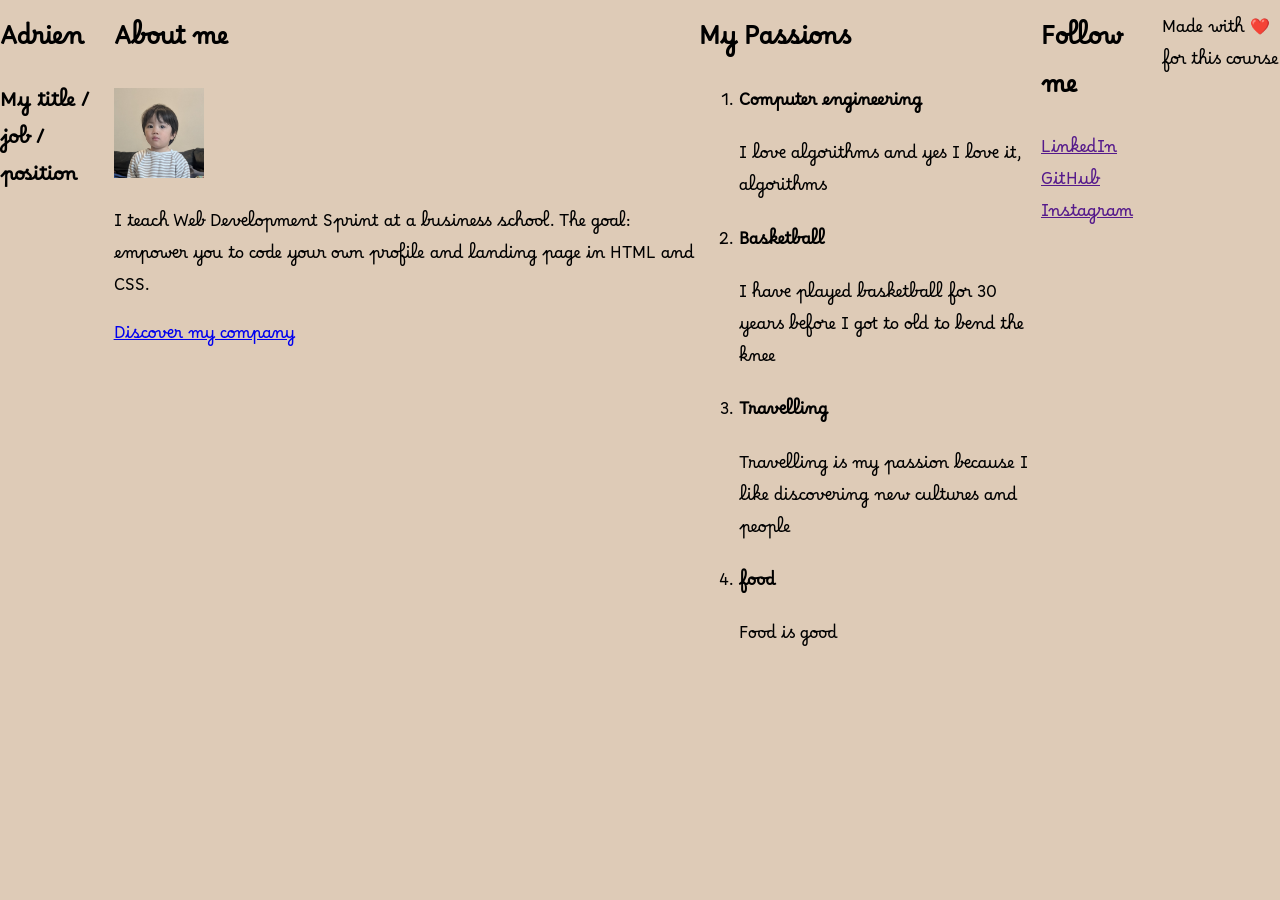
<file: ProfileRiku.html>
<!DOCTYPE html>
<html>
  <head>
    <title>My web profile</title>
    <link rel="stylesheet" type="text/css" href="ProfileRiku.css">
    <link rel="preconnect" href="https://fonts.googleapis.com">
<link rel="preconnect" href="https://fonts.gstatic.com" crossorigin>
<link href="https://fonts.googleapis.com/css2?family=Borel&display=swap" rel="stylesheet">
  </head>
  <body>
    <section id="banner-section">
      <h1>Adrien</h1>
      <h3>My title / job / position</h3>
    </section>

    <div id="about-me-section">
      <h2>About me</h2>
      <img id="riku" src="riku.jpg" alt="my profile picture">
      <p>I teach Web Development Sprint at a business school. The goal: empower you to code your own profile and landing page in HTML and CSS.</p>
      <a href="https://lewagon.com" id="wagon">Discover my company</a>
    </div>

    <div id="my-passion-section">
      <h2>My Passions</h2>
      <ol>
        <li>
          <h4>Computer engineering</h4>
          <p>I love algorithms and yes I love it, algorithms</p>
        </li>
        <li>
          <h4>Basketball</h4>
          <p>I have played basketball for 30 years before I got to old to bend the knee</p>
        </li>
        <li>
          <h4>Travelling</h4>
          <p>Travelling is my passion because I like discovering new cultures and people</p>
        </li>
        <li>
          <h4>food</h4>
          <p>Food is good</p>
        </li>
      </ol>
    </div>

    <div id="socials-section">
      <h2>Follow me</h2>
      <div class="links">
        <a href="">LinkedIn</a>
        <a href="">GitHub</a>
        <a href="">Instagram</a>
      </div>
    </div>

    <section id="footer">
      <p>Made with ❤️ for this course</p>
    </section>
  </body>
</html>
</file>
<file: ProfileRiku.css>
body{
	margin: 0;
	height: 100vh;
	display: flex;
	justify-content: center;
	background: #DECBB7;
	font-family: "Borel", cursive;
  font-weight: 400;
  font-style: normal;
}
img{
	height: 10vh;
	justify-content: center;
	background: #8F857D;
}
.badge{
	justify-content: center;
	background-color: darkred;
	width: 67xp;
	border-radius:10xp;
	padding: 5xp;
	color: whitesmoke;
}
.class{
	margin-bottom: 16px;
}
.old-price{
	color: indianred;
}
.product-card{
	background-color: whitesmoke;
	height: 150vh;
}


/* From Uiverse.io by e-coders */ 
button {
 position: relative;
 overflow: hidden;
 border: 0px solid #18181a;
 color: #18181a;
 display: inline-block;
 font-size: 15px;
 line-height: 15px;
 padding: 18px 18px 17px;
 text-decoration: none;
 cursor: pointer;
 background: #fff;
 user-select: none;
 -webkit-user-select: none;
 touch-action: manipulation;
}

button span:first-child {
 position: relative;
 transition: color 600ms cubic-bezier(0.48, 0, 0.12, 1);
 z-index: 10;
}

button span:last-child {
 color: white;
 display: block;
 position: absolute;
 bottom: 0;
 transition: all 500ms cubic-bezier(0.48, 0, 0.12, 1);
 z-index: 100;
 opacity: 0;
 top: 50%;
 left: 50%;
 transform: translateY(225%) translateX(-50%);
 height: 14px;
 line-height: 13px;
}

button:after {
 content: "";
 position: absolute;
 bottom: -50%;
 left: 0;
 width: 100%;
 height: 100%;
 background-color: darkred;
 transform-origin: bottom center;
 transition: transform 600ms cubic-bezier(0.48, 0, 0.12, 1);
 transform: skewY(9.3deg) scaleY(0);
 z-index: 50;
}

button:hover:after {
 transform-origin: bottom center;
 transform: skewY(9.3deg) scaleY(2);
}

button:hover span:last-child {
 transform: translateX(-50%) translateY(-50%);
 opacity: 1;
 transition: all 900ms cubic-bezier(0.48, 0, 0.12, 1);
}
</file>
